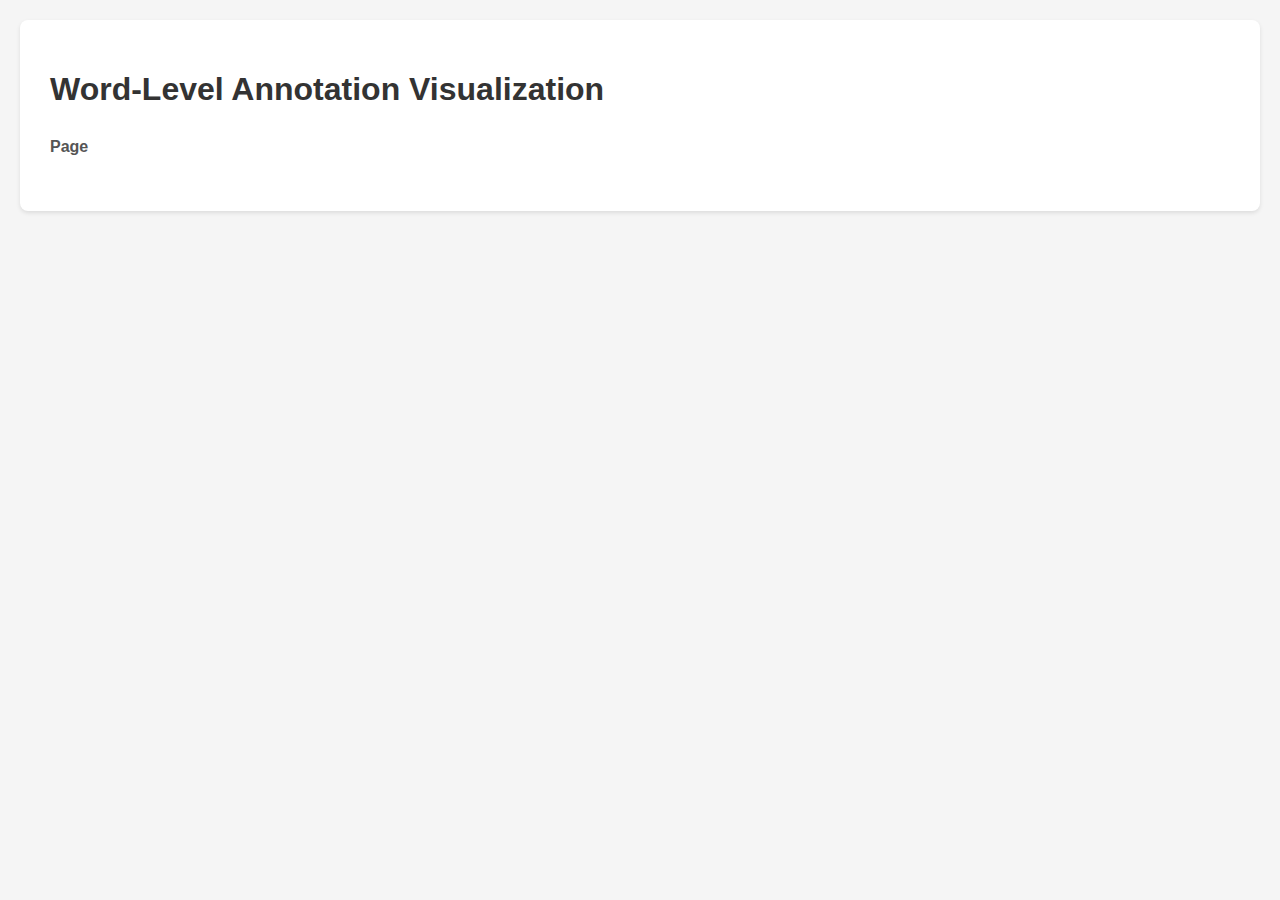
<file: ui_head.html>
<!DOCTYPE html>
<html lang="en">
<head>
    <meta charset="UTF-8">
    <meta name="viewport" content="width=device-width, initial-scale=1.0">
    <title>Word-Level Annotation Visualization</title>
    <style>
        body {
            font-family: 'Segoe UI', Tahoma, Geneva, Verdana, sans-serif;
            margin: 0;
            padding: 20px;
            background-color: #f5f5f5;
        }
        .container {
            max-width: 1400px;
            margin: 0 auto;
            background: white;
            padding: 30px;
            border-radius: 8px;
            box-shadow: 0 2px 4px rgba(0,0,0,0.1);
        }
        h1 {
            color: #333;
            margin-bottom: 30px;
        }
        .controls {
            display: flex;
            gap: 15px;
            margin-bottom: 20px;
            flex-wrap: wrap;
        }
        .control-group {
            flex: 1;
            min-width: 200px;
        }
        .control-group label {
            display: block;
            margin-bottom: 5px;
            font-weight: bold;
            color: #555;
        }
        .control-group input,
        .control-group select {
            width: 100%;
            padding: 8px;
            border: 1px solid #ddd;
            border-radius: 4px;
            font-size: 14px;
        }
        .btn {
            padding: 10px 20px;
            background-color: #007bff;
            color: white;
            border: none;
            border-radius: 4px;
            cursor: pointer;
            font-size: 16px;
            margin-top: 24px;
        }
        .btn:hover {
            background-color: #0056b3;
        }
        .info-section {
            background-color: #f8f9fa;
            padding: 15px;
            border-radius: 4px;
            margin-bottom: 20px;
        }
        .info-section h3 {
            margin-top: 0;
            color: #333;
        }
        .word-display {
            background-color: #fff;
            border: 1px solid #ddd;
            border-radius: 4px;
            padding: 15px;
            margin-top: 20px;
            min-height: 200px;
            line-height: 1.8;
            font-size: 16px;
        }
        .word {
            display: inline-block;
            padding: 2px 4px;
            margin: 2px;
            border-radius: 3px;
            cursor: pointer;
            transition: all 0.2s;
        }
        .word:hover {
            transform: scale(1.1);
            z-index: 10;
        }
        .legend {
            display: flex;
            gap: 15px;
            margin-top: 15px;
            flex-wrap: wrap;
        }
        .legend-item {
            display: flex;
            align-items: center;
            gap: 5px;
        }
        .legend-color {
            width: 20px;
            height: 20px;
            border-radius: 3px;
            border: 1px solid #ccc;
        }
        .loading {
            text-align: center;
            padding: 20px;
            color: #666;
        }
        .error {
            background-color: #f8d7da;
            color: #721c24;
            padding: 15px;
            border-radius: 4px;
            margin-top: 20px;
        }
        .stats {
            display: grid;
            grid-template-columns: repeat(auto-fit, minmax(150px, 1fr));
            gap: 15px;
            margin-top: 15px;
        }
        .stat-item {
            background-color: #e9ecef;
            padding: 10px;
            border-radius: 4px;
            text-align: center;
        }
        .stat-value {
            font-size: 24px;
            font-weight: bold;
            color: #007bff;
        }
        .stat-label {
            font-size: 12px;
            color: #666;
            margin-top: 5px;
        }
    </style>
</head>
<body>
    <div class="container">
        <h1>Word-Level Annotation Visualization</h1>
        
        <div class="controls">
            <div class="control-group">
                <label for="pageId">Page
</file>
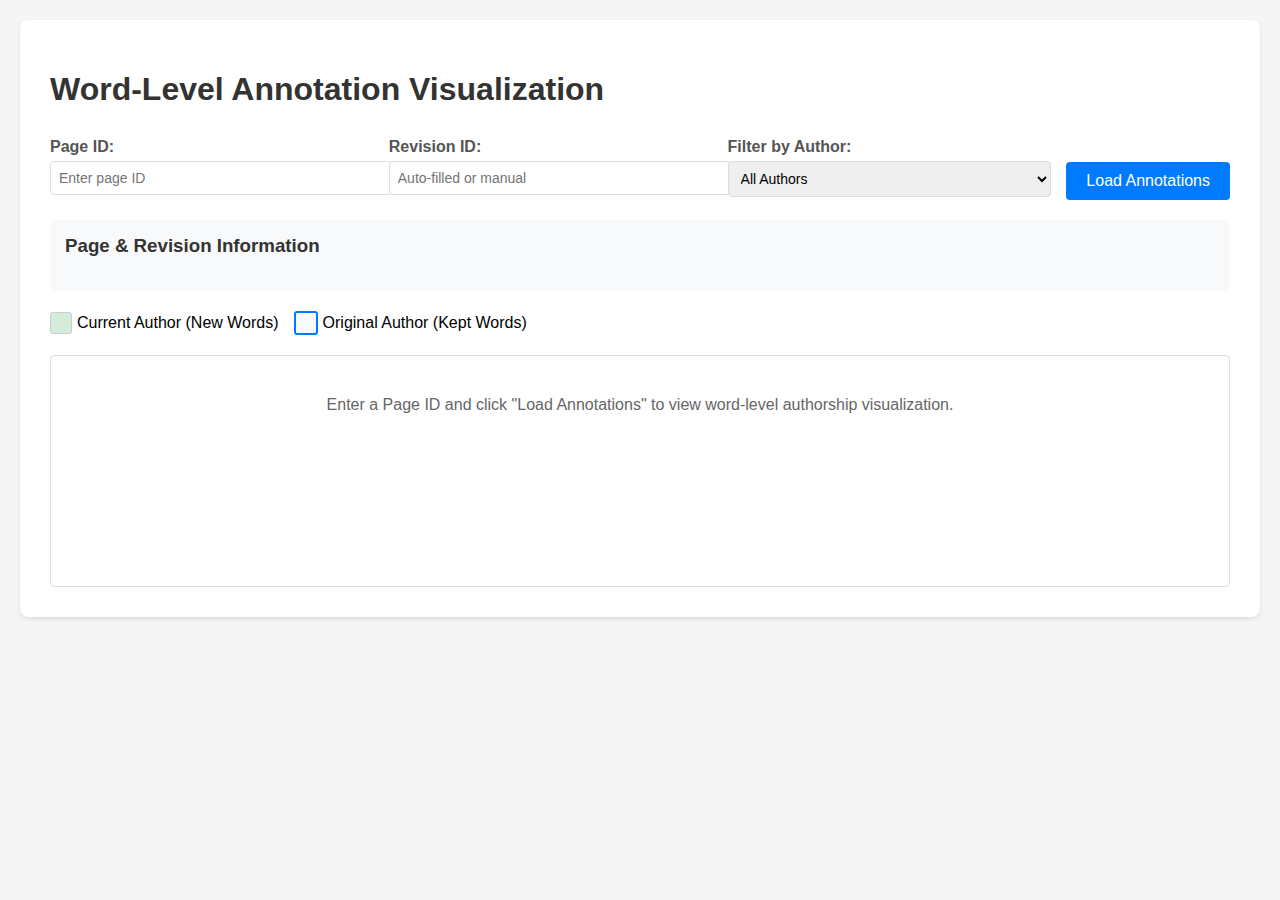
<file: app/templates/reviews/word_annotation.html>
<!DOCTYPE html>
<html lang="en">
<head>
    <meta charset="UTF-8">
    <meta name="viewport" content="width=device-width, initial-scale=1.0">
    <title>Word-Level Annotation Visualization</title>
    <style>
        body {
            font-family: 'Segoe UI', Tahoma, Geneva, Verdana, sans-serif;
            margin: 0;
            padding: 20px;
            background-color: #f5f5f5;
        }
        .container {
            max-width: 1400px;
            margin: 0 auto;
            background: white;
            padding: 30px;
            border-radius: 8px;
            box-shadow: 0 2px 4px rgba(0,0,0,0.1);
        }
        h1 {
            color: #333;
            margin-bottom: 30px;
        }
        .controls {
            display: flex;
            gap: 15px;
            margin-bottom: 20px;
            flex-wrap: wrap;
        }
        .control-group {
            flex: 1;
            min-width: 200px;
        }
        .control-group label {
            display: block;
            margin-bottom: 5px;
            font-weight: bold;
            color: #555;
        }
        .control-group input,
        .control-group select {
            width: 100%;
            padding: 8px;
            border: 1px solid #ddd;
            border-radius: 4px;
            font-size: 14px;
        }
        .btn {
            padding: 10px 20px;
            background-color: #007bff;
            color: white;
            border: none;
            border-radius: 4px;
            cursor: pointer;
            font-size: 16px;
            margin-top: 24px;
        }
        .btn:hover {
            background-color: #0056b3;
        }
        .info-section {
            background-color: #f8f9fa;
            padding: 15px;
            border-radius: 4px;
            margin-bottom: 20px;
        }
        .info-section h3 {
            margin-top: 0;
            color: #333;
        }
        .word-display {
            background-color: #fff;
            border: 1px solid #ddd;
            border-radius: 4px;
            padding: 15px;
            margin-top: 20px;
            min-height: 200px;
            line-height: 1.8;
            font-size: 16px;
        }
        .word {
            display: inline-block;
            padding: 2px 4px;
            margin: 2px;
            border-radius: 3px;
            cursor: pointer;
            transition: all 0.2s;
        }
        .word:hover {
            transform: scale(1.1);
            z-index: 10;
        }
        .legend {
            display: flex;
            gap: 15px;
            margin-top: 15px;
            flex-wrap: wrap;
        }
        .legend-item {
            display: flex;
            align-items: center;
            gap: 5px;
        }
        .legend-color {
            width: 20px;
            height: 20px;
            border-radius: 3px;
            border: 1px solid #ccc;
        }
        .loading {
            text-align: center;
            padding: 20px;
            color: #666;
        }
        .error {
            background-color: #f8d7da;
            color: #721c24;
            padding: 15px;
            border-radius: 4px;
            margin-top: 20px;
        }
        .stats {
            display: grid;
            grid-template-columns: repeat(auto-fit, minmax(150px, 1fr));
            gap: 15px;
            margin-top: 15px;
        }
        .stat-item {
            background-color: #e9ecef;
            padding: 10px;
            border-radius: 4px;
            text-align: center;
        }
        .stat-value {
            font-size: 24px;
            font-weight: bold;
            color: #007bff;
        }
        .stat-label {
            font-size: 12px;
            color: #666;
            margin-top: 5px;
        }
    </style>
</head>
<body>
    <div class="container">
        <h1>Word-Level Annotation Visualization</h1>
        
        <div class="controls">
            <div class="control-group">
                <label for="pageId">Page ID:</label>
                <input type="number" id="pageId" placeholder="Enter page ID">
            </div>
            <div class="control-group">
                <label for="revisionId">Revision ID:</label>
                <input type="number" id="revisionId" placeholder="Auto-filled or manual">
            </div>
            <div class="control-group">
                <label for="authorFilter">Filter by Author:</label>
                <select id="authorFilter">
                    <option value="">All Authors</option>
                </select>
            </div>
            <button class="btn" onclick="loadAnnotations()">Load Annotations</button>
        </div>

        <div class="info-section">
            <h3>Page & Revision Information</h3>
            <div id="revisionInfo" style="display: none;">
                <strong>Revision:</strong> <span id="revisionDetails"></span><br>
                <strong>User:</strong> <span id="revisionUser"></span><br>
                <strong>Timestamp:</strong> <span id="revisionTimestamp"></span><br>
                <strong>Comment:</strong> <span id="revisionComment"></span>
            </div>
            <div class="stats" id="statsSection" style="display: none;">
                <div class="stat-item">
                    <div class="stat-value" id="totalWords">0</div>
                    <div class="stat-label">Total Words</div>
                </div>
                <div class="stat-item">
                    <div class="stat-value" id="uniqueAuthors">0</div>
                    <div class="stat-label">Unique Authors</div>
                </div>
                <div class="stat-item">
                    <div class="stat-value" id="addedWords">0</div>
                    <div class="stat-label">New Words</div>
                </div>
            </div>
        </div>

        <div class="legend">
            <div class="legend-item">
                <div class="legend-color" style="background-color: #d4edda;"></div>
                <span>Current Author (New Words)</span>
            </div>
            <div class="legend-item">
                <div class="legend-color" style="background-color: #f8f9fa; border: 2px solid #007bff;"></div>
                <span>Original Author (Kept Words)</span>
            </div>
        </div>

        <div id="wordDisplay" class="word-display">
            <div class="loading">Enter a Page ID and click "Load Annotations" to view word-level authorship visualization.</div>
        </div>
    </div>

    <script>
        let authors = [];
        let currentAnnotations = [];

        async function loadAnnotations() {
            const pageId = document.getElementById('pageId').value;
            const revisionId = document.getElementById('revisionId').value;

            if (!pageId) {
                alert('Please enter a page ID');
                return;
            }

            const wordDisplay = document.getElementById('wordDisplay');
            wordDisplay.innerHTML = '<div class="loading">Loading annotations...</div>';

            try {
                let url = `/api/annotations/words/?page_id=${pageId}`;
                if (revisionId) {
                    url += `&revision_id=${revisionId}`;
                }

                const authorFilter = document.getElementById('authorFilter').value;
                if (authorFilter) {
                    url += `&author=${encodeURIComponent(authorFilter)}`;
                }

                const response = await fetch(url);
                const data = await response.json();

                if (data.error) {
                    wordDisplay.innerHTML = `<div class="error">Error: ${data.error}</div>`;
                    return;
                }

                currentAnnotations = data.annotations;
                authors = data.authors;

                // Populate author filter
                const authorFilterSelect = document.getElementById('authorFilter');
                authorFilterSelect.innerHTML = '<option value="">All Authors</option>';
                authors.forEach(author => {
                    const option = document.createElement('option');
                    option.value = author;
                    option.textContent = author || 'Anonymous';
                    authorFilterSelect.appendChild(option);
                });

                displayWords(data.annotations);
                updateStats(data.annotations);

                // Load revision info if we have a revision ID
                if (revisionId) {
                    loadRevisionInfo(pageId, revisionId);
                }

            } catch (error) {
                console.error('Error loading annotations:', error);
                wordDisplay.innerHTML = `<div class="error">Error loading annotations: ${error.message}</div>`;
            }
        }

        function displayWords(annotations) {
            const wordDisplay = document.getElementById('wordDisplay');
            
            if (!annotations || annotations.length === 0) {
                wordDisplay.innerHTML = '<div class="loading">No annotations found for this revision.</div>';
                return;
            }

            wordDisplay.innerHTML = '';

            annotations.forEach(ann => {
                const wordSpan = document.createElement('span');
                wordSpan.className = 'word';
                wordSpan.textContent = ann.word;
                wordSpan.title = `Author: ${ann.author || 'Anonymous'}`;

                // Color code by author
                const authorHash = hashAuthor(ann.author);
                const color = getColorForAuthor(authorHash);
                wordSpan.style.backgroundColor = color.background;
                wordSpan.style.color = color.text;

                wordDisplay.appendChild(wordSpan);
            });
        }

        function hashAuthor(author) {
            if (!author) return 0;
            let hash = 0;
            for (let i = 0; i < author.length; i++) {
                hash = author.charCodeAt(i) + ((hash << 5) - hash);
            }
            return hash;
        }

        function getColorForAuthor(hash) {
            // Generate consistent colors for authors
            const hue = Math.abs(hash) % 360;
            const lightness = hash % 2 === 0 ? 85 : 90;
            return {
                background: `hsl(${hue}, 50%, ${lightness}%)`,
                text: '#333'
            };
        }

        function updateStats(annotations) {
            const uniqueAuthors = new Set(annotations.map(a => a.author || 'Anonymous'));
            const addedWords = annotations.filter(a => !a.is_deleted && !a.is_moved).length;

            document.getElementById('totalWords').textContent = annotations.length;
            document.getElementById('uniqueAuthors').textContent = uniqueAuthors.size;
            document.getElementById('addedWords').textContent = addedWords;

            document.getElementById('statsSection').style.display = 'grid';
        }

        async function loadRevisionInfo(pageId, revisionId) {
            try {
                const response = await fetch(`/api/annotations/revisions/?page_id=${pageId}`);
                const data = await response.json();

                if (data.revisions) {
                    const revision = data.revisions.find(r => r.revision_id == revisionId);
                    if (revision) {
                        document.getElementById('revisionDetails').textContent = revisionId;
                        document.getElementById('revisionUser').textContent = revision.user || 'Unknown';
                        document.getElementById('revisionTimestamp').textContent = revision.timestamp || 'Unknown';
                        document.getElementById('revisionComment').textContent = revision.comment || '(no comment)';
                        document.getElementById('revisionInfo').style.display = 'block';
                    }
                }
            } catch (error) {
                console.error('Error loading revision info:', error);
            }
        }

        // Load revisions when page ID is entered
        async function autoFillRevision() {
            const pageId = document.getElementById('pageId').value;
            const revisionInput = document.getElementById('revisionId');
            
            if (!pageId) {
                revisionInput.value = '';
                revisionInput.placeholder = 'Auto-filled or manual';
                return;
            }

            try {
                revisionInput.placeholder = 'Loading...';
                const response = await fetch(`/api/annotations/revisions/?page_id=${pageId}`);
                const data = await response.json();

                if (data.error) {
                    revisionInput.placeholder = 'No revisions found';
                    revisionInput.value = '';
                    console.error('Error:', data.error);
                    return;
                }

                if (data.revisions && data.revisions.length > 0) {
                    // Auto-fill with latest revision
                    revisionInput.value = data.revisions[0].revision_id;
                    revisionInput.placeholder = `Latest: ${data.revisions[0].revision_id}`;
                } else {
                    revisionInput.placeholder = 'No revisions found';
                    revisionInput.value = '';
                }
            } catch (error) {
                console.error('Error loading revisions:', error);
                revisionInput.placeholder = 'Error loading revisions';
                revisionInput.value = '';
            }
        }

        // Listen to multiple events for better UX
        const pageIdInput = document.getElementById('pageId');
        pageIdInput.addEventListener('blur', autoFillRevision);  // When user tabs away
        pageIdInput.addEventListener('change', autoFillRevision); // When value changes
        pageIdInput.addEventListener('keypress', function(e) {
            if (e.key === 'Enter') {
                autoFillRevision();
            }
        });
    </script>
</body>
</html>
</file>
